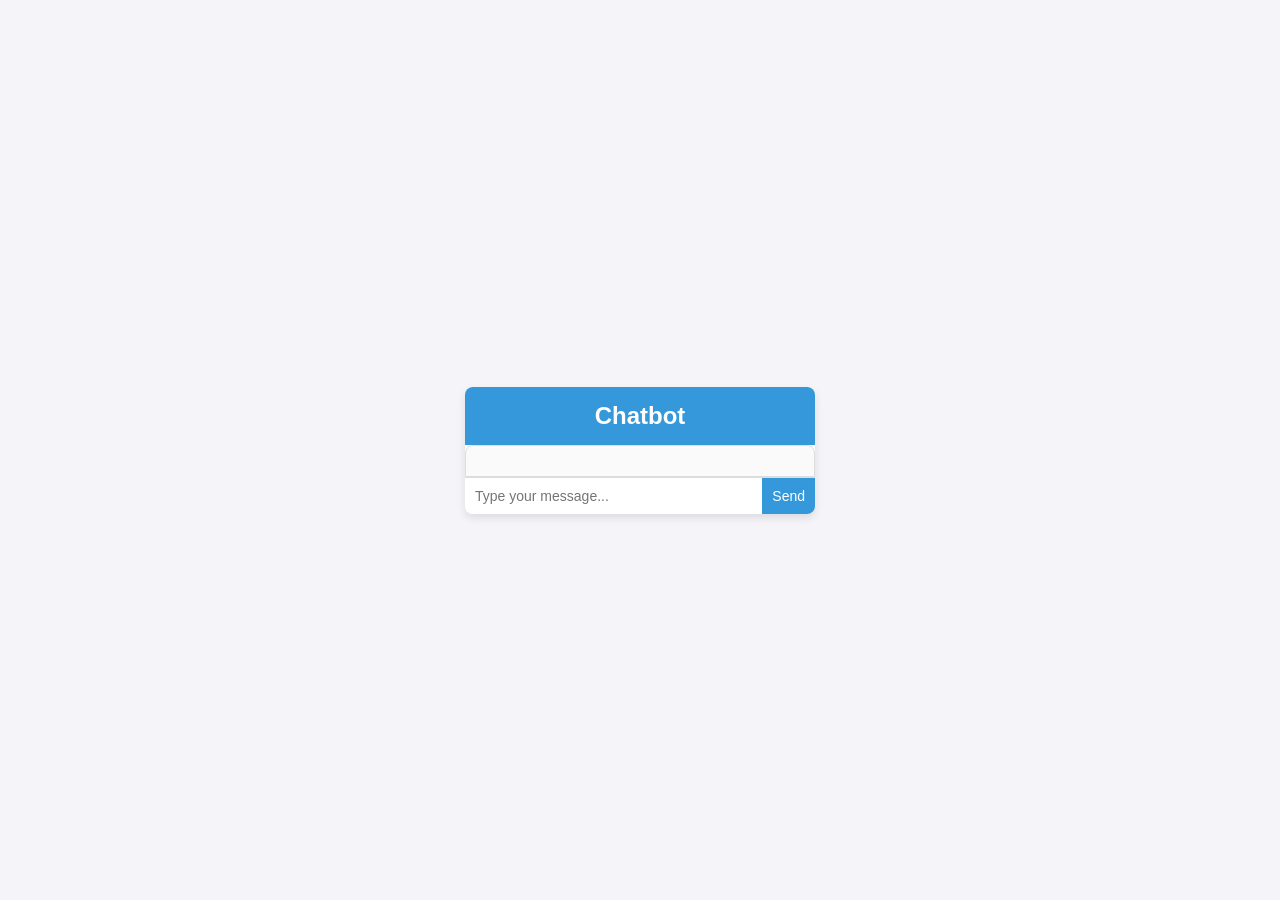
<file: templates/chat.html>
<!DOCTYPE html>
<html lang="en">
<head>
    <meta charset="UTF-8">
    <meta name="viewport" content="width=device-width, initial-scale=1.0">
    <title>Chatbot</title>
    <style>
        body {
            font-family: Arial, sans-serif;
            background-color: #f4f4f9;
            margin: 0;
            padding: 0;
            display: flex;
            justify-content: center;
            align-items: center;
            height: 100vh;
        }

        #chat-container {
            width: 350px;
            max-width: 90%;
            background: #ffffff;
            border-radius: 8px;
            box-shadow: 0 4px 8px rgba(0, 0, 0, 0.1);
            display: flex;
            flex-direction: column;
        }

        #chatbox {
            border-top-left-radius: 8px;
            border-top-right-radius: 8px;
            border: 1px solid #ddd;
            padding: 15px;
            flex: 1;
            overflow-y: auto;
            background-color: #fafafa;
            height: 400px;
        }

        #messages {
            display: flex;
            flex-direction: column;
        }

        .message {
            margin-bottom: 10px;
            padding: 10px;
            border-radius: 8px;
            max-width: 80%;
        }

        .message.user {
            align-self: flex-end;
            background-color: #e0f7fa;
        }

        .message.bot {
            align-self: flex-start;
            background-color: #e8eaf6;
        }

        #chat-form {
            display: flex;
            border-top: 1px solid #ddd;
        }

        #message {
            flex: 1;
            border: none;
            padding: 10px;
            border-bottom-left-radius: 8px;
            font-size: 14px;
            outline: none;
        }

        #send {
            background-color: #3498db;
            color: #ffffff;
            border: none;
            padding: 10px;
            border-bottom-right-radius: 8px;
            cursor: pointer;
            font-size: 14px;
            transition: background-color 0.3s ease;
        }

        #send:hover {
            background-color: #2980b9;
        }
    </style>
</head>
<body>
    <div id="chat-container">
        <h2 style="text-align: center; padding: 15px; margin: 0; background-color: #3498db; color: #ffffff; border-top-left-radius: 8px; border-top-right-radius: 8px;">Chatbot</h2>
        <div id="chatbox">
            <div id="messages"></div>
        </div>
        <form id="chat-form">
            <input type="text" id="message" placeholder="Type your message..." required>
            <button type="submit" id="send">Send</button>
        </form>
    </div>

    <script>
        document.getElementById('chat-form').addEventListener('submit', function(e) {
            e.preventDefault();
            var message = document.getElementById('message').value;
            var chatbox = document.getElementById('chatbox');
            var messagesDiv = document.getElementById('messages');
            
            // Display user's message
            var userMessageDiv = document.createElement('div');
            userMessageDiv.className = 'message user';
            userMessageDiv.innerHTML = '<b>You:</b> ' + message;
            messagesDiv.appendChild(userMessageDiv);

            // Scroll to the bottom of the chatbox
            chatbox.scrollTop = chatbox.scrollHeight;

            // Send message to server
            fetch('/chat', {
                method: 'POST',
                headers: { 'Content-Type': 'application/x-www-form-urlencoded' },
                body: 'message=' + encodeURIComponent(message)
            })
            .then(response => response.json())
            .then(data => {
                // Display chatbot's response
                var botMessageDiv = document.createElement('div');
                botMessageDiv.className = 'message bot';
                botMessageDiv.innerHTML = '<b>Bot:</b> ' + data.response;
                messagesDiv.appendChild(botMessageDiv);

                // Scroll to the bottom of the chatbox
                chatbox.scrollTop = chatbox.scrollHeight;
            });

            document.getElementById('message').value = '';
        });
    </script>
</body>
</html>
</file>
